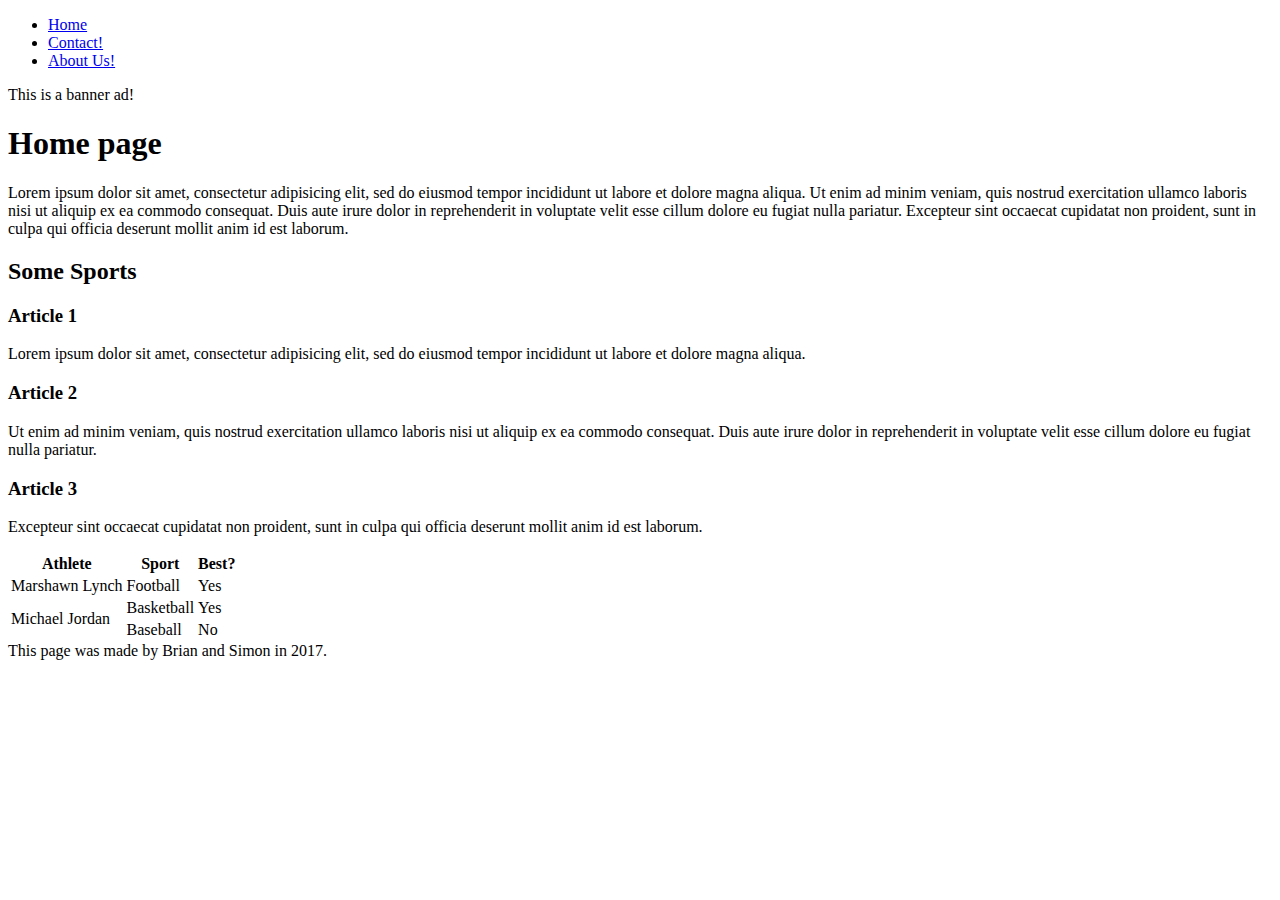
<file: html/gps/index.html>
<!DOCTYPE html>
<html>
<head>
  <title>GPS 1.2</title>
</head>
<body>
  <header>
    <nav>
      <ul>
        <li><a href="index.html">Home</a></li>
        <li><a href="contact.html">Contact!</a></li>
        <li><a href="about.html">About Us!</a></li>
      </ul>
    </nav>
  </header>
  <aside>
    <p>This is a banner ad!</p>
  </aside>
  <main>
    <h1>Home page</h1>
    <p>Lorem ipsum dolor sit amet, consectetur adipisicing elit, sed do eiusmod
    tempor incididunt ut labore et dolore magna aliqua. Ut enim ad minim veniam,
    quis nostrud exercitation ullamco laboris nisi ut aliquip ex ea commodo
    consequat. Duis aute irure dolor in reprehenderit in voluptate velit esse
    cillum dolore eu fugiat nulla pariatur. Excepteur sint occaecat cupidatat non
    proident, sunt in culpa qui officia deserunt mollit anim id est laborum.</p>
    <section>
      <h2>Some Sports</h2>
      <article>
        <h3>Article 1</h3>
        <p>Lorem ipsum dolor sit amet, consectetur adipisicing elit, sed do eiusmod
        tempor incididunt ut labore et dolore magna aliqua.</p>
      </article>
      <article>
        <h3>Article 2</h3>
        <p>Ut enim ad minim veniam,
        quis nostrud exercitation ullamco laboris nisi ut aliquip ex ea commodo
        consequat. Duis aute irure dolor in reprehenderit in voluptate velit esse
        cillum dolore eu fugiat nulla pariatur.</p>
      </article>
      <article>
        <h3>Article 3</h3>
        <p>Excepteur sint occaecat cupidatat non
        proident, sunt in culpa qui officia deserunt mollit anim id est laborum.</p>
      </article>
    </section>
    <table>
      <tr>
        <th>Athlete</th>
        <th>Sport</th>
        <th>Best?</th>
      </tr>
      <tr>
        <td>Marshawn Lynch</td>
        <td>Football</td>
        <td>Yes</td>
      </tr>
      <tr>
        <td rowspan="2">Michael Jordan</td>
        <td>Basketball</td>
        <td>Yes</td>
      </tr>
      <tr>
        <td>Baseball</td>
        <td>No</td>
      </tr>
    </table>

  </main>
  <footer>
    This page was made by Brian and Simon in 2017.
  </footer>
</body>
</html>
</file>
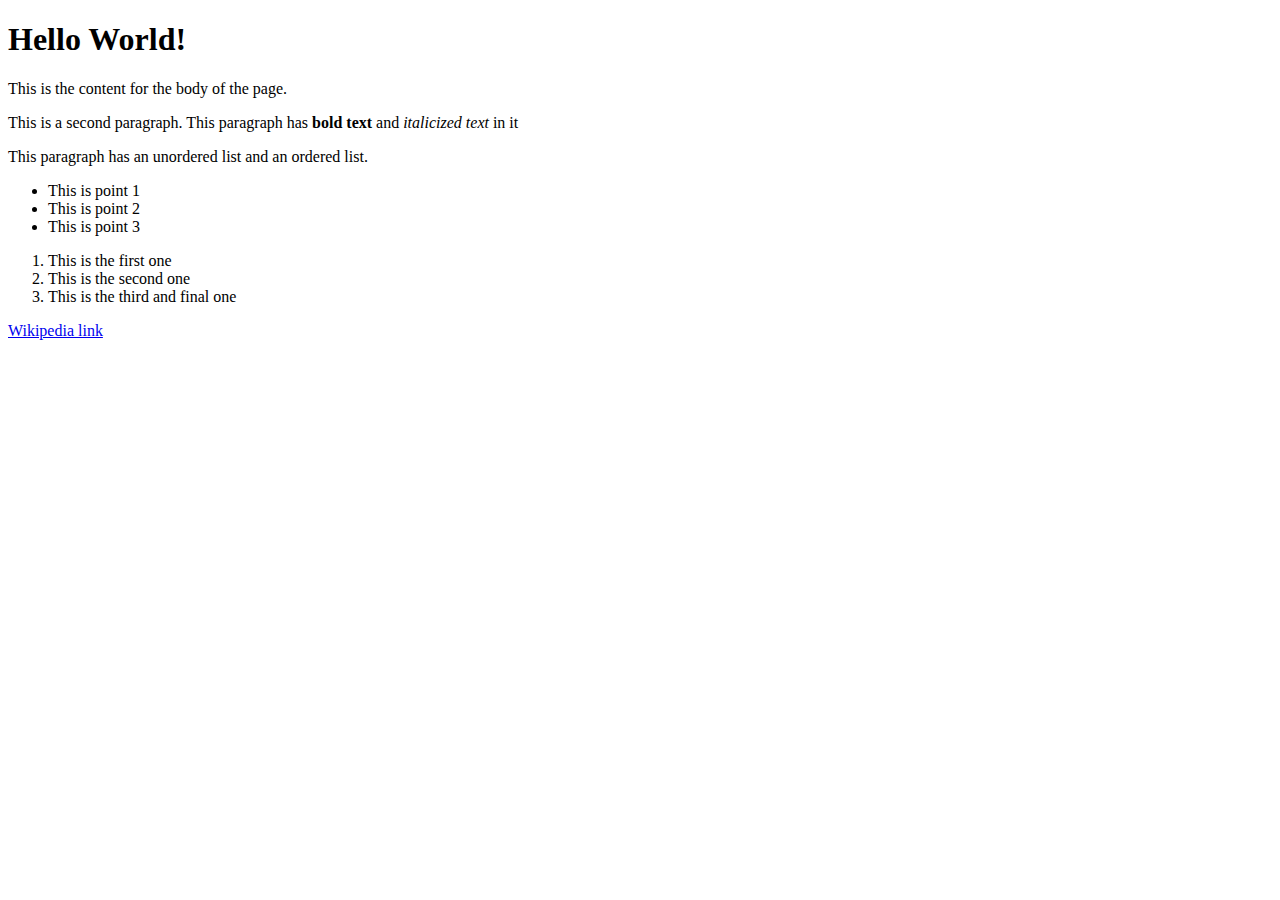
<file: html/web_basics/index.html>
<!DOCTYPE html>
<html>
  <head>
    <title> This is my Title</title>
  </head>
  <body>
    <h1>Hello World!</h1>
    <p>This is the content for the body of the page.</p>
    <p>This is a second paragraph. This paragraph has <strong>bold text</strong> and <em>italicized text</em> in it </p>
    <p>This paragraph has an unordered list and an ordered list.
      <ul>
        <li>This is point 1</li>
        <li>This is point 2</li>
        <li>This is point 3</li>
      </ul>
      <ol>
        <li>This is the first one</li>
        <li>This is the second one</li>
        <li>This is the third and final one</li>
      </ol>
    </p>
    <a href="https://www.wikipedia.org">Wikipedia link</a>
  </body>
</html>
</file>
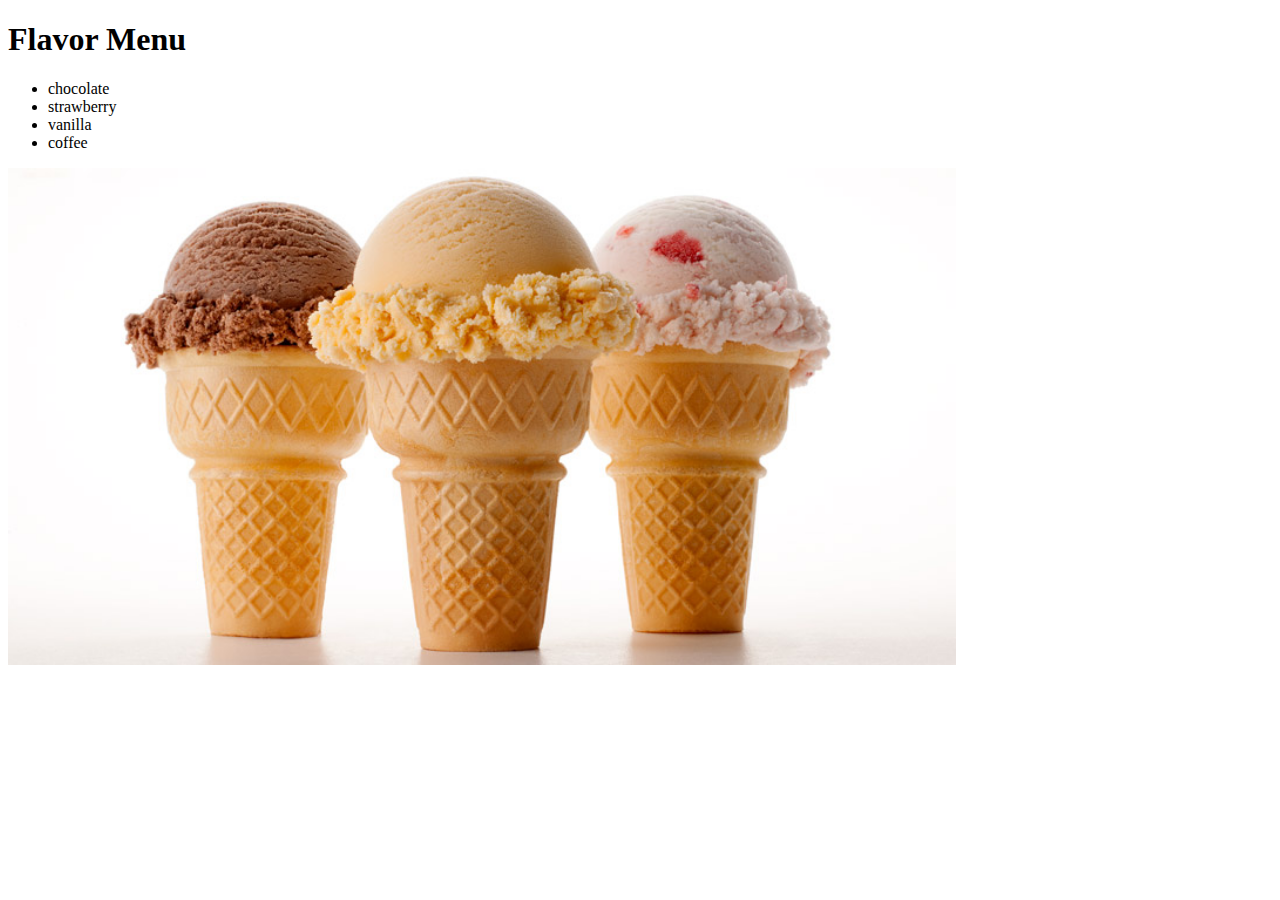
<file: web_dev/client_side_js/index.html>
<!DOCTYPE html>
<html>
<head>
  <title>Ice Cream</title>
</head>
<body id="bod">
  <h1 id="heading">Flavor Menu</h1>
  <ul id="menu">
    <li>chocolate</li>
    <li>strawberry</li>
    <li>vanilla</li>
    <li>coffee</li>
  </ul>

  <img id="cone-photo" src="icecream.jpg" alt="flavors"/>
  <script src="script.js"></script>
</body>
</html>
</file>
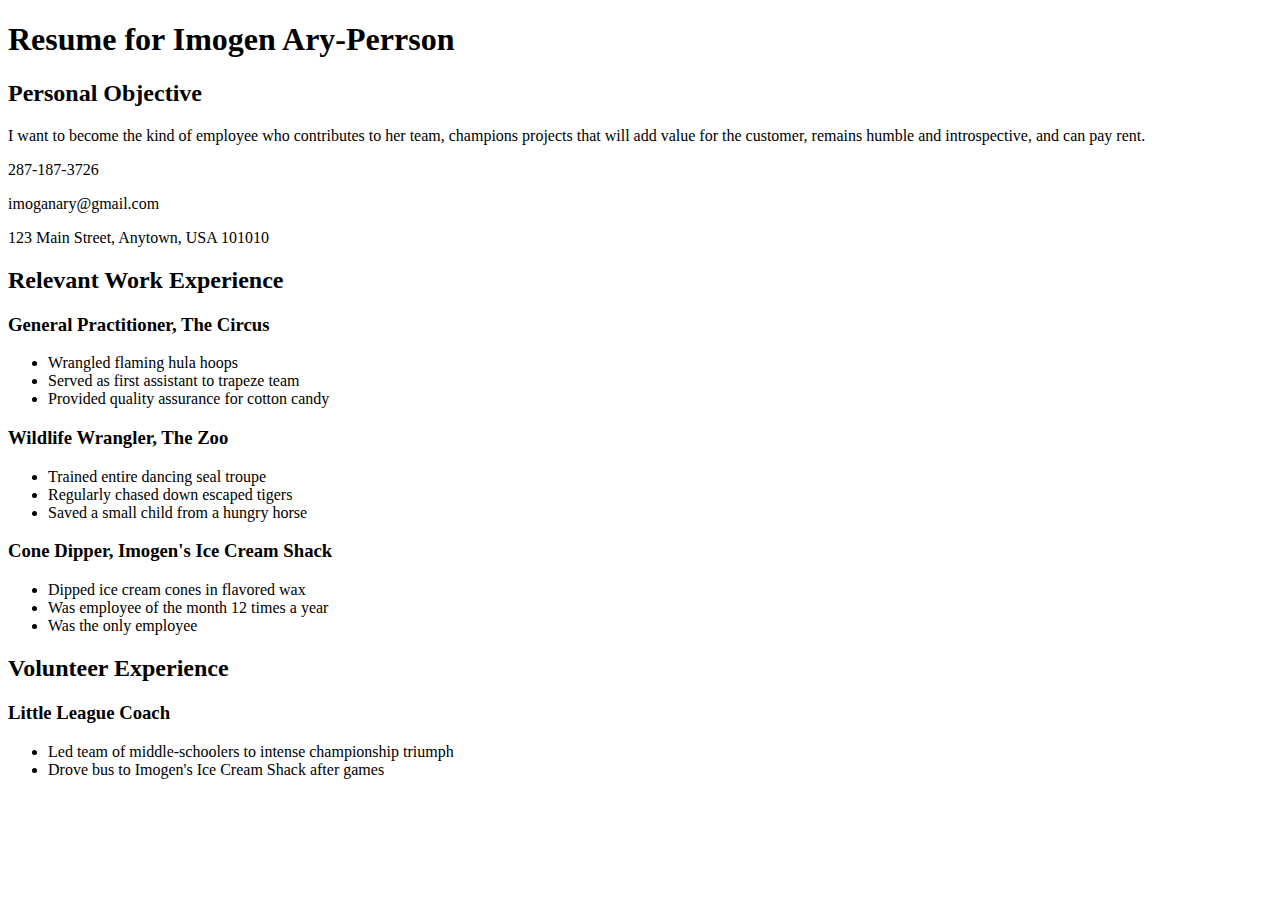
<file: phase-0-tracks/css/css-demo/index.html>
<!DOCTYPE html>
<html>
<head>
  <title>Resume</title>
  <!-- We're using Google Fonts, which you can also do on your sites, but you don't need to know how for any assessments in this unit. -->
  <link href='https://fonts.googleapis.com/css?family=Dancing+Script' rel='stylesheet' type='text/css'>
  
</head>
<body>
  <h1 id="resume-title">Resume for Imogen Ary-Perrson</h1>
  <section id="personal-objective">
    <h2>Personal Objective</h2>
    <p>I want to become the kind of employee who contributes to her team, champions projects that will add value for the customer, remains humble and introspective, and can pay rent.</p>
  </section>
  <section id="contact-info">
    <p>287-187-3726</p>
    <p>imoganary@gmail.com</p>
    <p>123 Main Street, Anytown, USA 101010</p>
  </section>

  <section id="work-experience">
    <h2 class="experience-category">Relevant Work Experience</h2>
    <section class="job">
      <h3>General Practitioner, The Circus</h3>
      <ul>
        <li>Wrangled flaming hula hoops</li>
        <li>Served as first assistant to trapeze team</li>
        <li class="featured">Provided quality assurance for cotton candy</li>
      </ul>
    </section>
    <section class="job">
      <h3>Wildlife Wrangler, The Zoo</h3>
      <ul>
        <li>Trained entire dancing seal troupe</li>
        <li>Regularly chased down escaped tigers</li>
        <li class="featured">Saved a small child from a hungry horse</li>
      </ul>
    </section>
    <section class="job">
      <h3>Cone Dipper, Imogen's Ice Cream Shack</h3>
      <ul>
        <li>Dipped ice cream cones in flavored wax</li>
        <li class="featured">Was employee of the month 12 times a year</li>
        <li>Was the only employee</li>
      </ul>
    </section>
  </section>

  <section id="volunteer-experience">
    <h2 class="experience-category">Volunteer Experience</h1>
    <section class="volunteer-gig">
      <h3>Little League Coach</h3>
      <ul>
        <li>Led team of middle-schoolers to intense championship triumph</li>
        <li>Drove bus to Imogen's Ice Cream Shack after games</li>
      </ul>
    </section>
  </section>
</body>
</html>
</file>
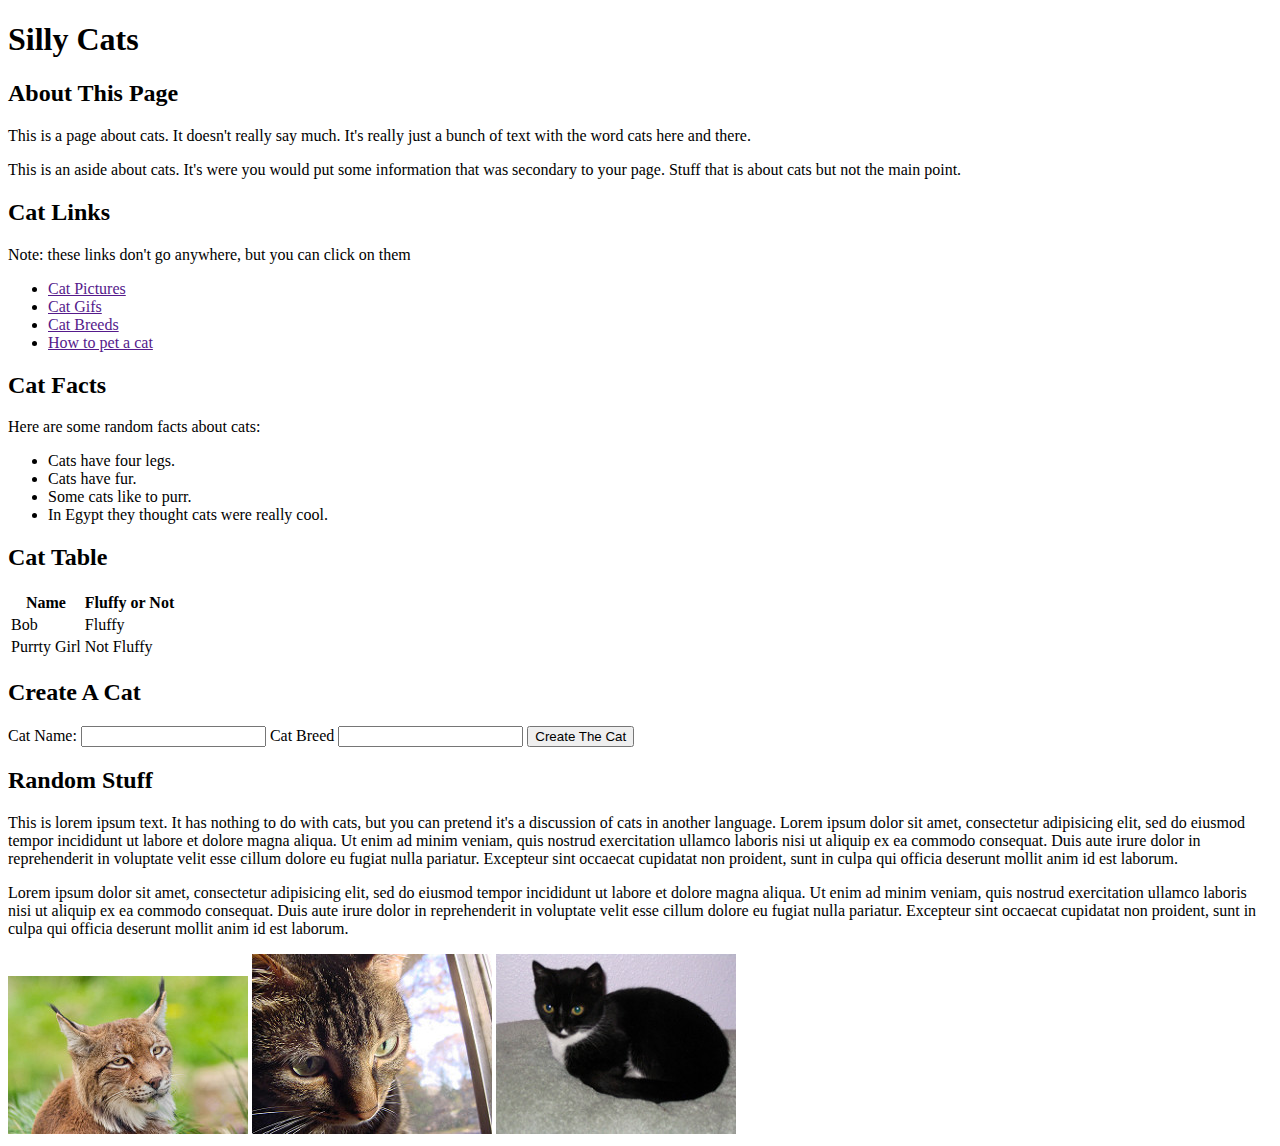
<file: phase-0-tracks/css/css-format/index.html>
<!DOCTYPE html>
<html>
<head>
  <title>Silly Cat Page</title>
</head>
<body>
  <h1>Silly Cats</h1>
  <section>
    <h2>About This Page</h2>
    <p>This is a page about cats. It doesn't really say much.  It's really just a bunch of text with the word cats here and there. </p>
  </section>
  <aside>
    This is an aside about cats.  It's were you would put some information that was secondary to your page. Stuff that is about cats but not the main point. 
  </aside>
  <section>
    <h2> Cat Links</h2>
    <p>Note: these links don't go anywhere, but you can click on them</p>
    <ul>
      <li><a href="">Cat Pictures</a></li>
      <li><a href="">Cat Gifs</a></li>
      <li><a href="">Cat Breeds</a></li>
      <li><a href="">How to pet a cat</a></li>
    </ul>
  </section>

  <section>
    <h2>Cat Facts</h2>
    <p>Here are some random facts about cats:</p>
      <ul>
        <li>Cats have four legs.</li>
        <li>Cats have fur.</li>
        <li>Some cats like to purr.</li>
        <li>In Egypt they thought cats were really cool.</li>
      </ul>
    
  </section>
<section>
  <h2>Cat Table</h2>
  <table>
<tr>
<th>Name</th>
<th>Fluffy or Not</th>
</tr>
<tr>
<td>Bob</td>
<td>Fluffy</td>
</tr>
<tr>
<td>Purrty Girl</td>
<td>Not Fluffy</td>
</tr>
  </table>
</section>
  
  <section>
<h2>Create A Cat</h2>
<form>
<label>Cat Name:</label>
<input type="text" name="name">
<label>Cat Breed</label>
<input type="text" name="breed">
<input type="submit" value="Create The Cat">
</form>

  </section>
  <section>
    <h2>Random Stuff</h2>
    <p>This is 
      lorem ipsum text.  It has nothing to do with cats, but you can pretend it's a discussion of cats in another language. 
      Lorem ipsum dolor sit amet, consectetur adipisicing elit, sed do eiusmod
      tempor incididunt ut labore et dolore magna aliqua. Ut enim ad minim veniam,
      quis nostrud exercitation ullamco laboris nisi ut aliquip ex ea commodo
      consequat. Duis aute irure dolor in reprehenderit in voluptate velit esse
      cillum dolore eu fugiat nulla pariatur. Excepteur sint occaecat cupidatat non
      proident, sunt in culpa qui officia deserunt mollit anim id est laborum.

    </p>
    <p>Lorem ipsum dolor sit amet, consectetur adipisicing elit, sed do eiusmod
      tempor incididunt ut labore et dolore magna aliqua. Ut enim ad minim veniam,
      quis nostrud exercitation ullamco laboris nisi ut aliquip ex ea commodo
      consequat. Duis aute irure dolor in reprehenderit in voluptate velit esse
      cillum dolore eu fugiat nulla pariatur. Excepteur sint occaecat cupidatat non
      proident, sunt in culpa qui officia deserunt mollit anim id est laborum.</p>
    </section>

    <img src="images/cat1.jpg" alt="cat image">
    <img src="images/cat2.jpg" alt="cat image">
    <img src="images/cat3.jpg" alt="cat image">
  </body>
  </html>
</file>
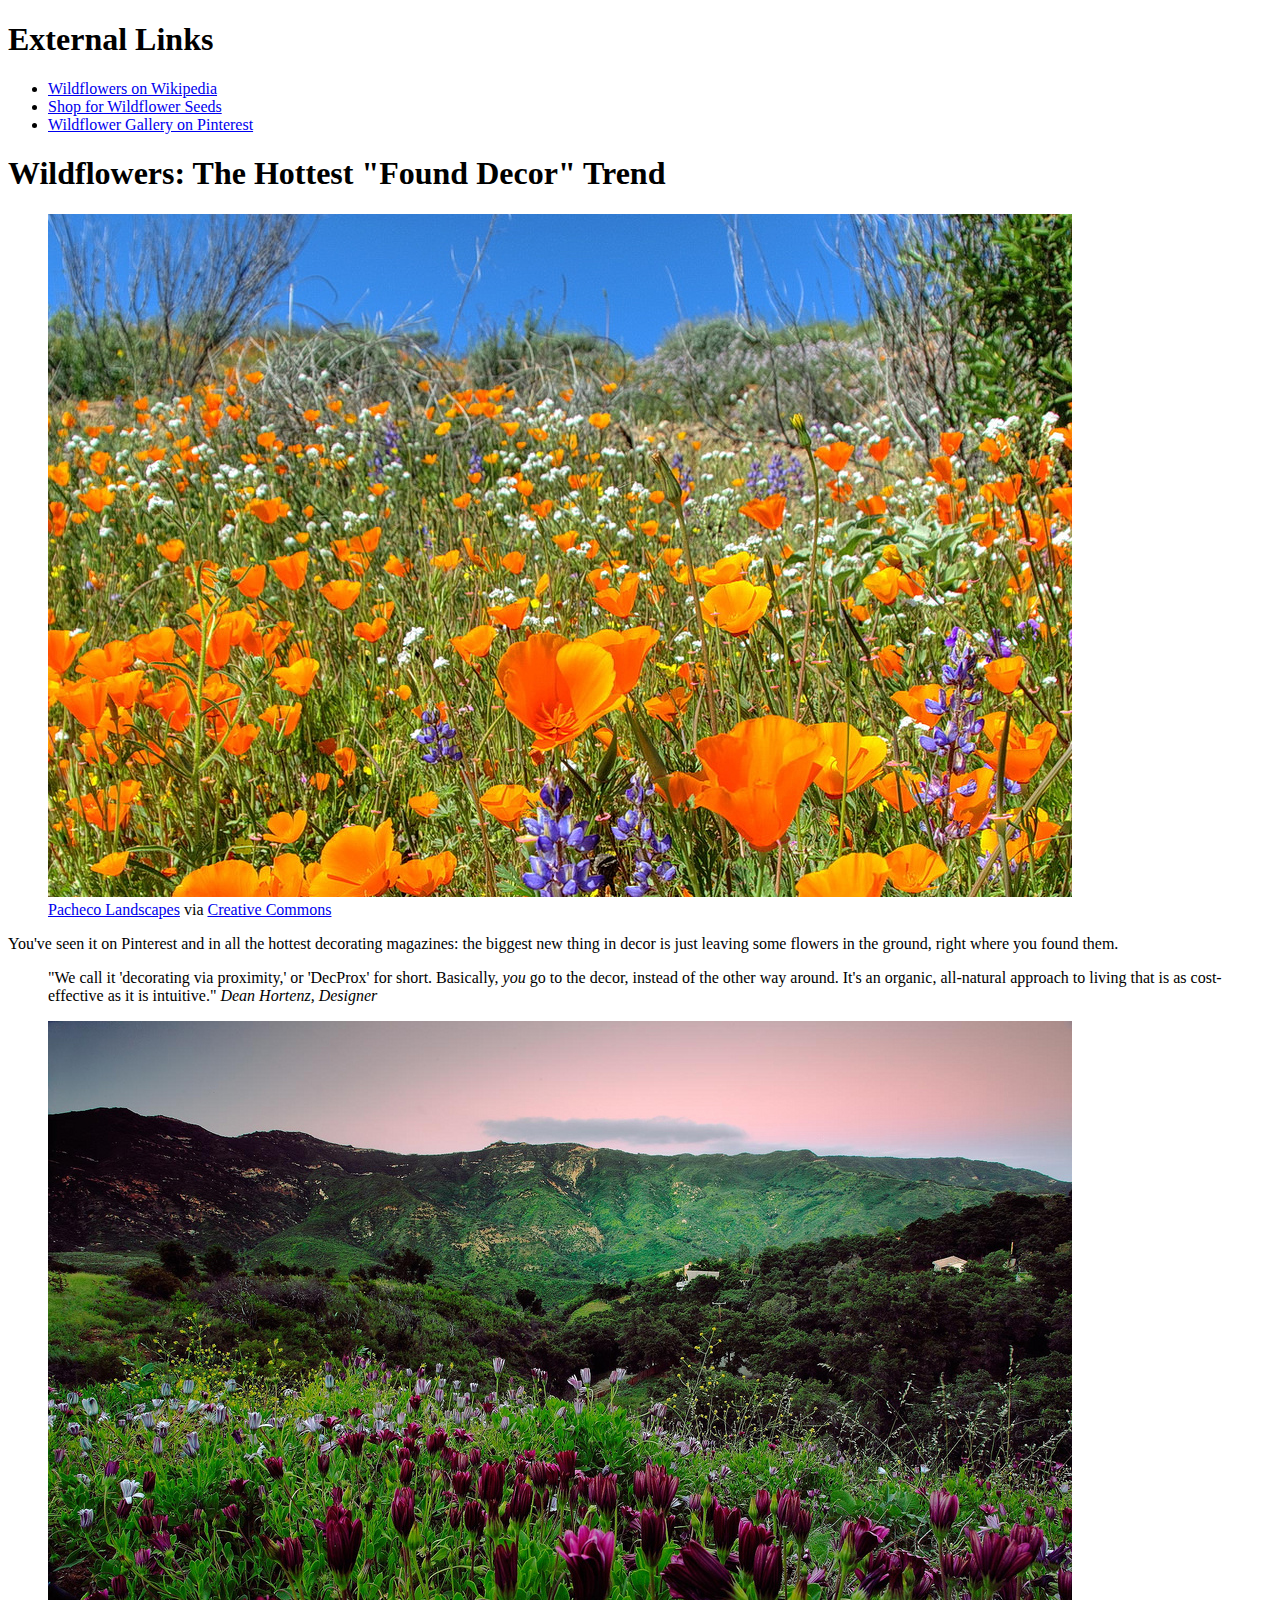
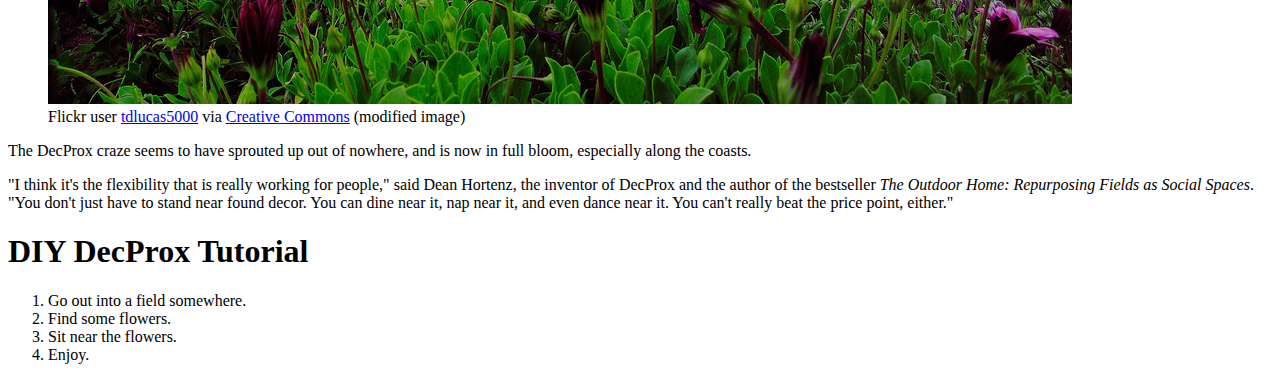
<file: phase-0-tracks/css/responsive-design/index.html>
<!DOCTYPE html>
<html>
<head>
  <title>Wildflowers Article</title>
</head>
<body>
  <section id="external-links">
    <h1>External Links</h1>
    <ul>
      <li><a href="https://en.wikipedia.org/wiki/Wildflower">Wildflowers on Wikipedia</a></li>
      <li><a href="http://www.americanmeadows.com/wildflower-seeds">Shop for Wildflower Seeds</a></li>
      <li><a href="https://www.pinterest.com/pscheen/wildflowers/">Wildflower Gallery on Pinterest</a></li>
    </ul>
  </section>
  <main>
    <h1>Wildflowers: The Hottest "Found Decor" Trend</h1>
    <figure>
      <img src="images/orange_flowers.jpg" alt="orange wildflowers">
      <figcaption><a href="https://www.flickr.com/photos/pachecophotography/5595444482/in/[base64]">Pacheco Landscapes</a> via <a href="https://creativecommons.org/licenses/by-nd/2.0/">Creative Commons</a></figcaption>
    </figure>
    <p>You've seen it on Pinterest and in all the hottest decorating magazines: the biggest new thing in decor is just leaving some flowers in the ground, right where you found them.</p>
    <blockquote>
      "We call it 'decorating via proximity,' or 'DecProx' for short. Basically, <em>you</em> go to the decor, instead of the other way around. It's an organic, all-natural approach to living that is as cost-effective as it is intuitive."
      <cite>Dean Hortenz, Designer</cite>
    </blockquote>
    <figure>
      <img src="images/purple_flowers.jpg" alt="purple flowers">
      <figcaption>Flickr user <a href="https://www.flickr.com/photos/tdlucas5000/16589511247/in/[base64]">tdlucas5000</a> via <a href="https://creativecommons.org/licenses/by/2.0/">Creative Commons</a> (modified image)</figcaption>
    </figure>
    <p>The DecProx craze seems to have sprouted up out of nowhere, and is now in full bloom, especially along the coasts.</p>
    <p>"I think it's the flexibility that is really working for people," said Dean Hortenz, the inventor of DecProx and the author of the bestseller <em>The Outdoor Home: Repurposing Fields as Social Spaces</em>. "You don't just have to stand near found decor. You can dine near it, nap near it, and even dance near it. You can't really beat the price point, either."</p>
    <h1>DIY DecProx Tutorial</h1>
    <ol>
      <li>Go out into a field somewhere.</li>
      <li>Find some flowers.</li>
      <li>Sit near the flowers.</li>
      <li>Enjoy.</li>
    </ol>
  </main>
</body>
</html>
</file>
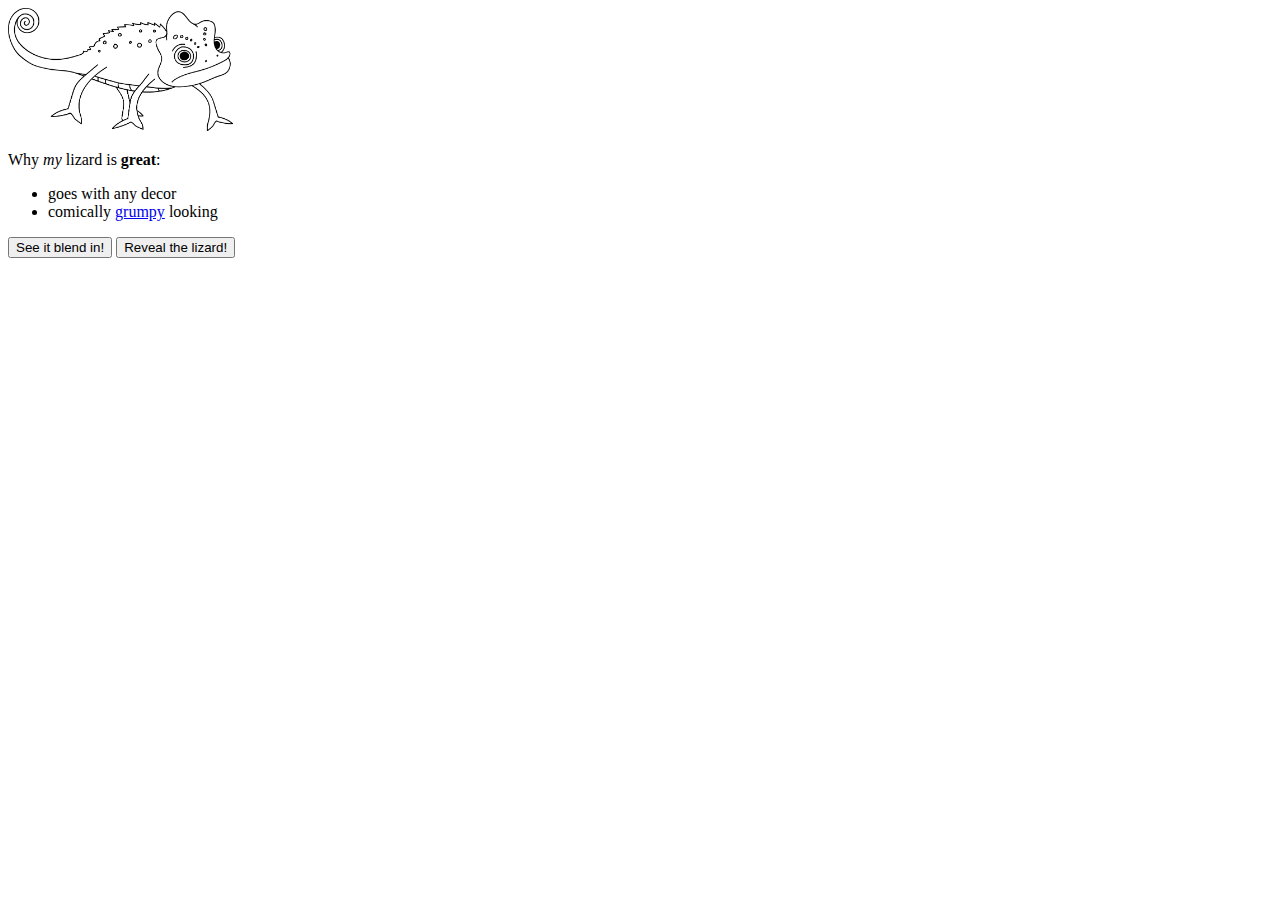
<file: phase-0-tracks/web_dev/chameleon/index.html>
<!DOCTYPE html>
<html>
<head>
  <title>About My Pet</title>
  <link rel="stylesheet" href="style.css">
</head>
<body>
  <div id="about-my-pet">
    <img id="lizard-photo" src="chameleon.png">
    <p>Why <em>my</em> lizard is <strong>great</strong>:</p>
    <ul>
      <li>goes with any decor</li>
      <li>comically <a href="http://grumpy.com">grumpy</a> looking</li>
    </ul>
    <button>See it blend in!</button>
    <button>Reveal the lizard!</button>
  </div>
  <script src="script.js"></script>
</body>
</html>
</file>
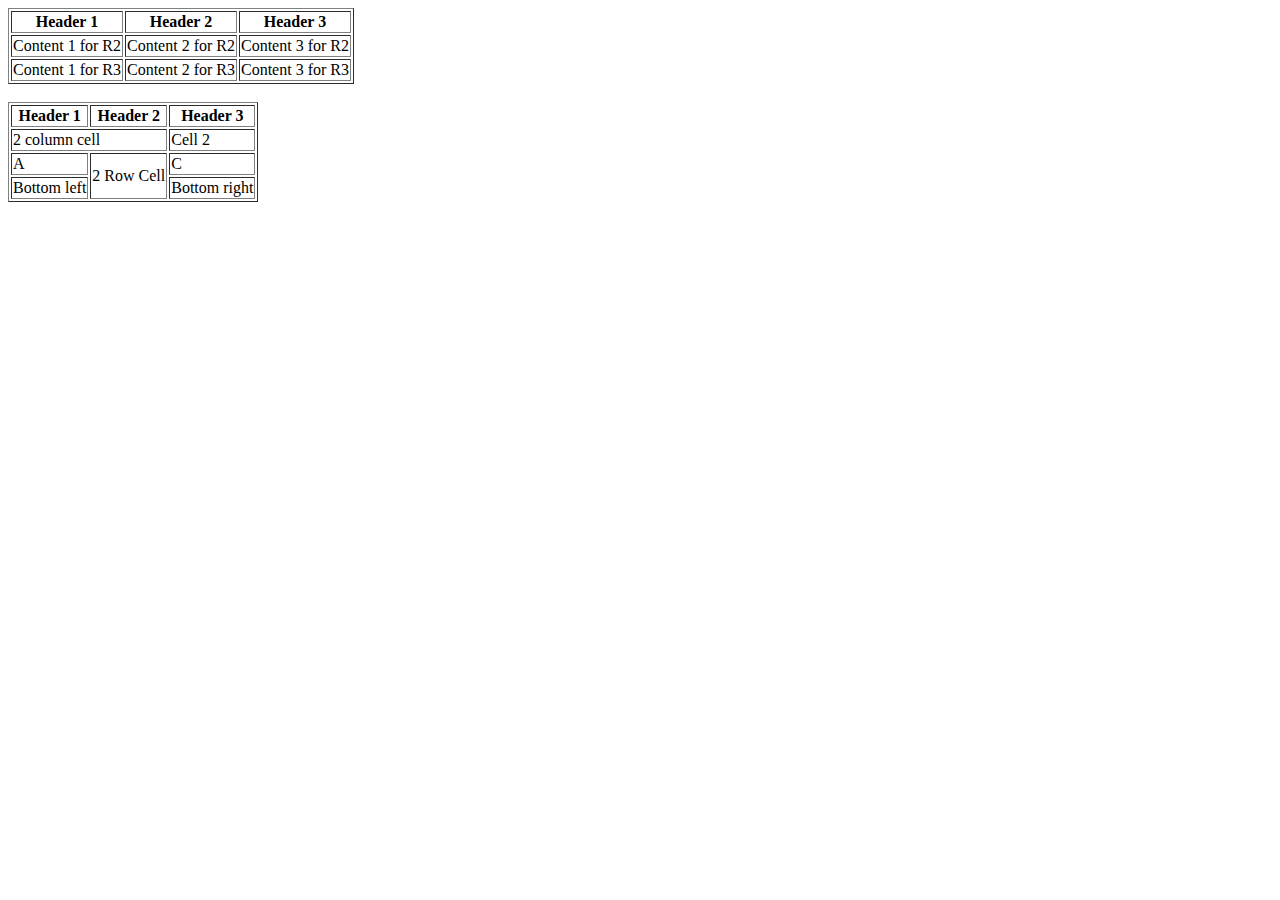
<file: html/table-practice.html>
<!DOCTYPE html>
<html>
  <head>
    <title> This is my Title</title>
  </head>
  <body>
  <table border=1>
     <tr>
       <th>Header 1</th>
       <th>Header 2</th>
       <th>Header 3</th>
      </tr>
     <tr>
      <td>Content 1 for R2</td>
      <td>Content 2 for R2</td>
      <td>Content 3 for R2</td>
     </tr>
     <tr>
      <td>Content 1 for R3</td>
      <td>Content 2 for R3</td>
      <td>Content 3 for R3</td>
     </tr>
  </table>
  <br>
<table border=1>
    <tr>
      <th>Header 1</th>
      <th>Header 2</th>
      <th>Header 3</th>
    </tr>
    <tr>
      <td colspan="2">2 column cell</td>
      <td>Cell 2</td>
    </tr>
    <tr>
      <td>A</td>
      <td rowspan="2">2 Row Cell</td>
      <td>C</td>
    </tr>
    <tr>
      <td>Bottom left</td>
      <td>Bottom right</td>
    </tr>
</table>
  </body>
</html>
</file>
<file: phase-0-tracks/web_dev/chameleon/style.css>
#lizard-photo {
  width: 225px;
  height: auto;
}
</file>
